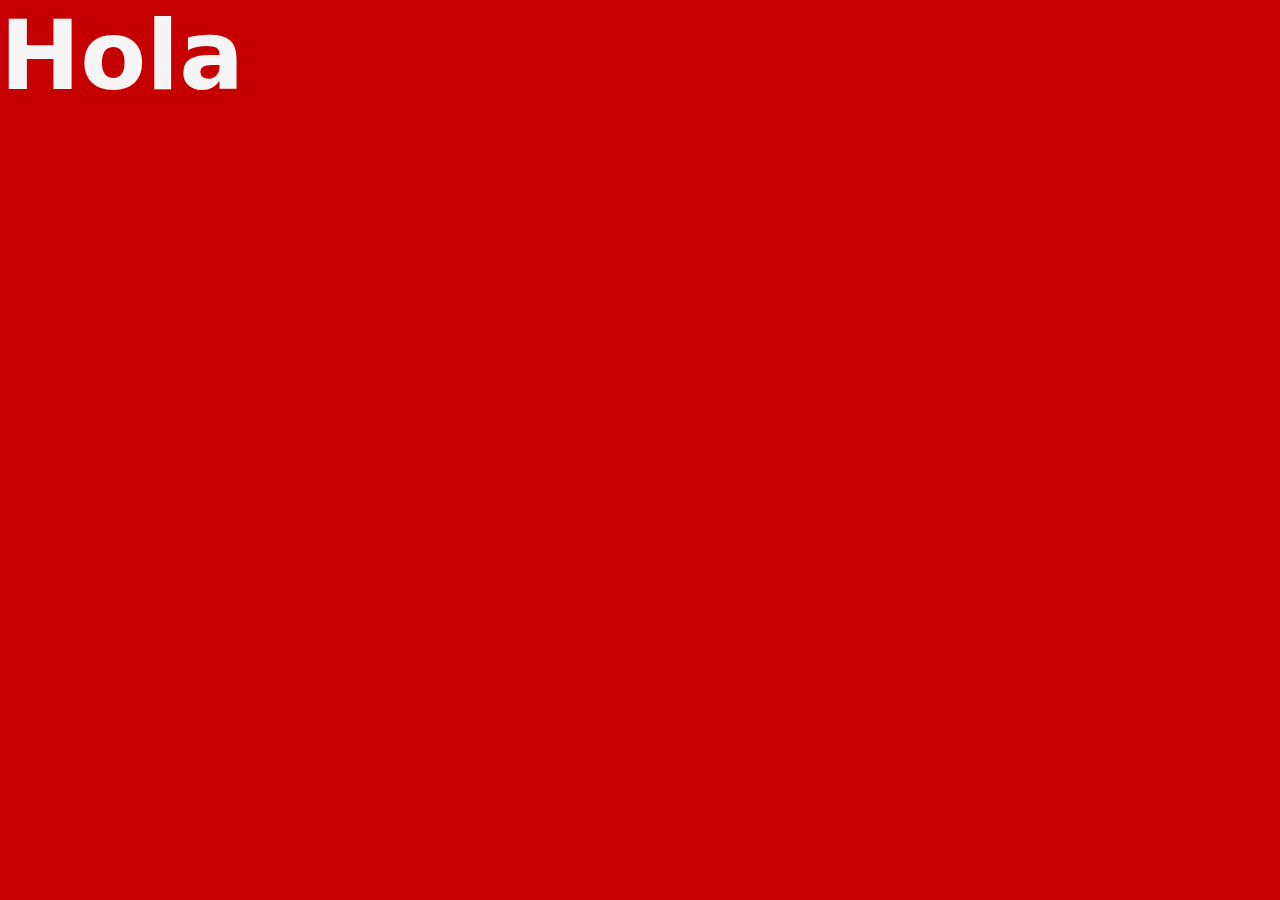
<file: index.html>
<!DOCTYPE html>
<html lang="en">
<head>
    <meta charset="UTF-8">
    <meta name="viewport" content="width=device-width, initial-scale=1.0">
    <title>Estoy trabajando con JS legacy</title>
    <link rel="stylesheet" href="/css/estilo.css">
    <script defer src="/js/miscript.js"></script>
    <script defer src="./js/miscript2.js"></script>
    <script defer src="./js/miscript3.js"></script>
    <script defer src="./js/ejecutar.js"></script>
    
</head>
<body>
    <h1>Hola</h1>
</body>
</html>
</file>
<file: css/estilo.css>
*{
    box-sizing: border-box;
    margin: 0;
    padding: 0;
}

body{
    font-size: 48px;
    background-color: rgb(198, 0, 0);
    color: whitesmoke;
    font-family: system-ui, -apple-system, BlinkMacSystemFont, 'Segoe UI', Roboto, Oxygen, Ubuntu, Cantarell, 'Open Sans', 'Helvetica Neue', sans-serif;
}
</file>
